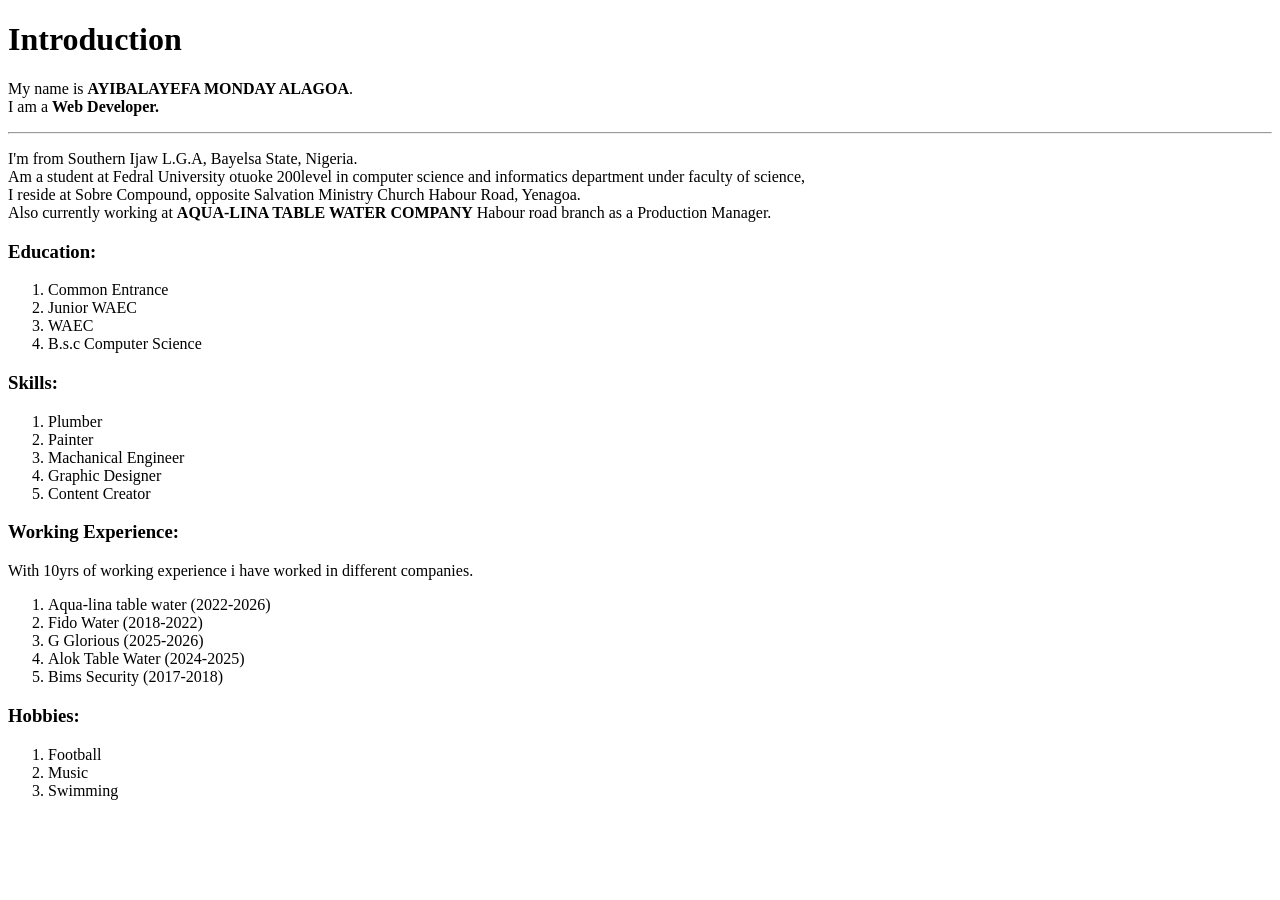
<file: about.html>
<!DOCTYPE html>
<html lang="en">
<head>
  <meta charset="UTF-8">
  <meta name="viewport" content="width=device-width, initial-scale=1.0">
  <title>About me</title>
</head>
<body>
  <h1>Introduction</h1>
  <p>My name is <b>AYIBALAYEFA MONDAY ALAGOA</b>. <br> I am a <b>Web Developer.</b></p> <hr>
     <p>I'm from Southern Ijaw L.G.A, Bayelsa State, Nigeria. <br>
    Am a student at Fedral University otuoke 200level in computer science and informatics 
    department under faculty of science, <br>
    I reside at Sobre Compound, opposite Salvation Ministry Church Habour Road, Yenagoa. <br>
     Also currently working at <b>AQUA-LINA TABLE WATER COMPANY</b> Habour road branch as a Production Manager.</p>

    <h3>Education:</h3>
    <ol>
      <li>Common Entrance</li>
      <li>Junior WAEC</li>
      <li>WAEC</li>
      <li>B.s.c Computer Science</li>
    </ol>

    <h3>Skills:</h3>
    <ol>
      <li>Plumber</li>
      <li>Painter</li>
      <li>Machanical Engineer</li>
      <li>Graphic Designer</li>
      <li>Content Creator</li>
    </ol>

    <h3>Working Experience:</h3>
     <p>With 10yrs of working experience i have worked in different companies.</p>
     <ol>
      <li>Aqua-lina table water (2022-2026)</li>
      <li>Fido Water (2018-2022)</li>
      <li>G Glorious (2025-2026)</li>
      <li>Alok Table Water (2024-2025)</li>
      <li>Bims Security (2017-2018)</li>
     </ol>

     <h3>Hobbies:</h3>
     <ol>
      <li>Football</li>
      <li>Music</li>
      <li>Swimming</li>
     </ol>
</body>
</html>
</file>
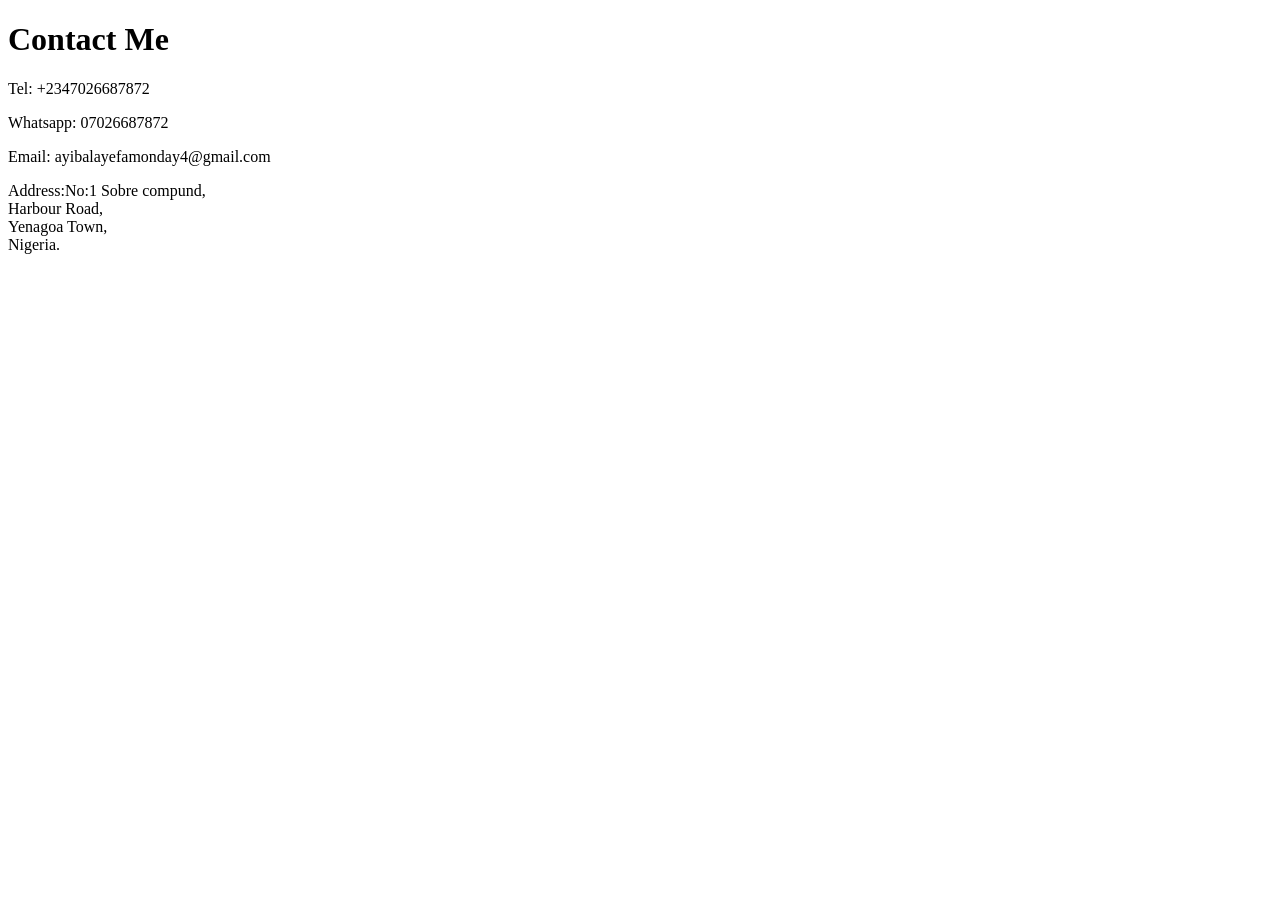
<file: contact.html>
<!DOCTYPE html>
<html lang="en">
<head>
  <meta charset="UTF-8">
  <meta name="viewport" content="width=device-width, initial-scale=1.0">
  <title>Contact me</title>
</head>
<body>
  <h1>Contact Me</h1>
<p>Tel: +2347026687872</p>
<p>Whatsapp: 07026687872</p>
<p>Email: ayibalayefamonday4@gmail.com</p>
<p>Address:No:1 Sobre compund, <br>
  Harbour Road,<br />
  Yenagoa Town,<br />
  Nigeria. <br />
</p>
</body>
</html>
</file>
